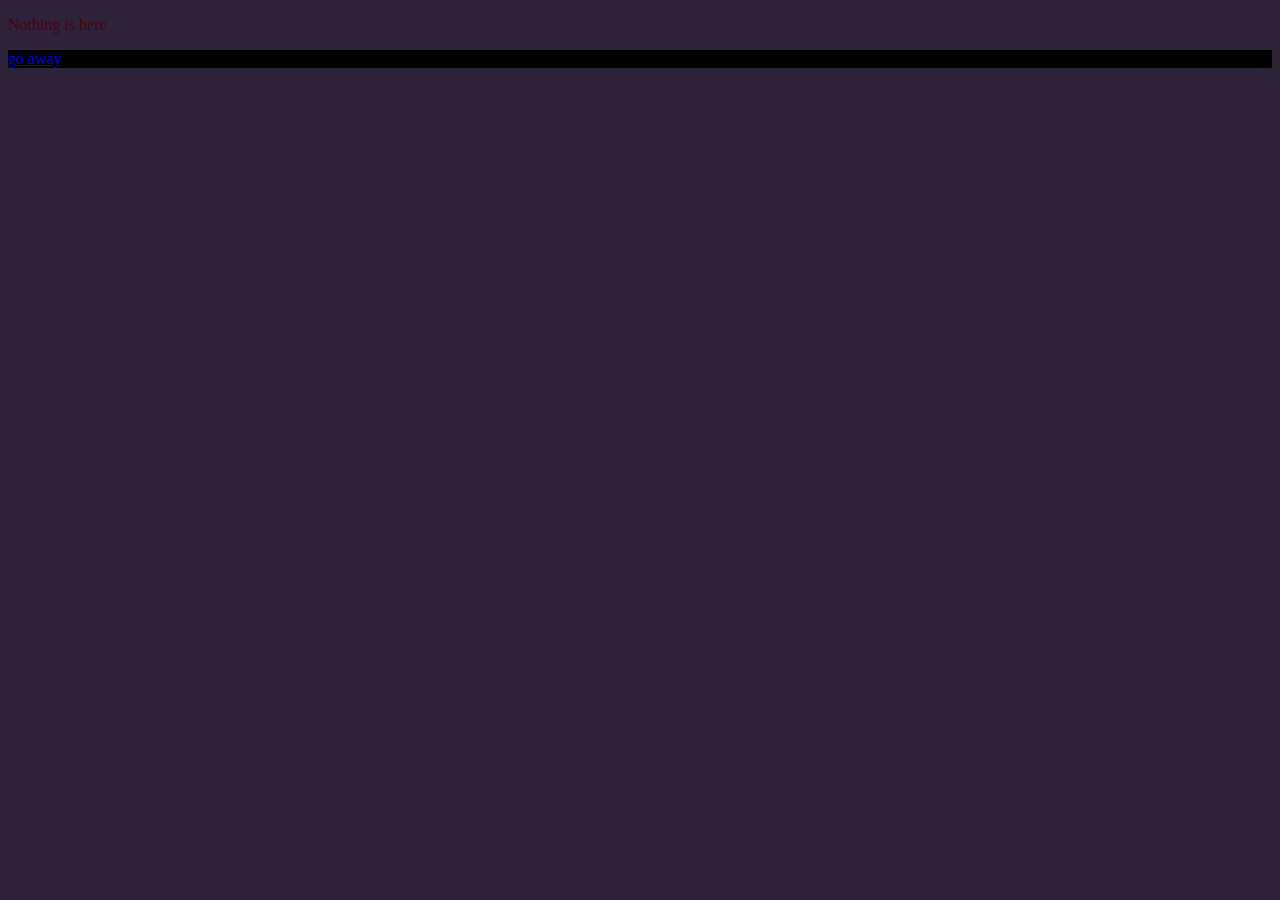
<file: page2.html>
<!DOCTYPE html>
<html lang="en">
<head>
    <meta charset="UTF-8">
    <meta name="viewport" content="width=device-width, initial-scale=1.0">
    <title>page 2</title>
    <link rel="stylesheet" href="style.css">
</head>
<body>
    <p>Nothing is here</p>
    <div>
        <a href="index.html">go away</p>
    </div>
</body>
</html>
</file>
<file: style.css>
body{
    background:#2f233a;
}

h1{
    size:30px;
    color:burlywood;
}

div{
    background-color:black;
}

div div{
    background:rgb(173, 48, 48);
    width:400px;
    border:line #67677d;
    
}
p{
    color:rgb(70, 0, 12);

}
</file>
